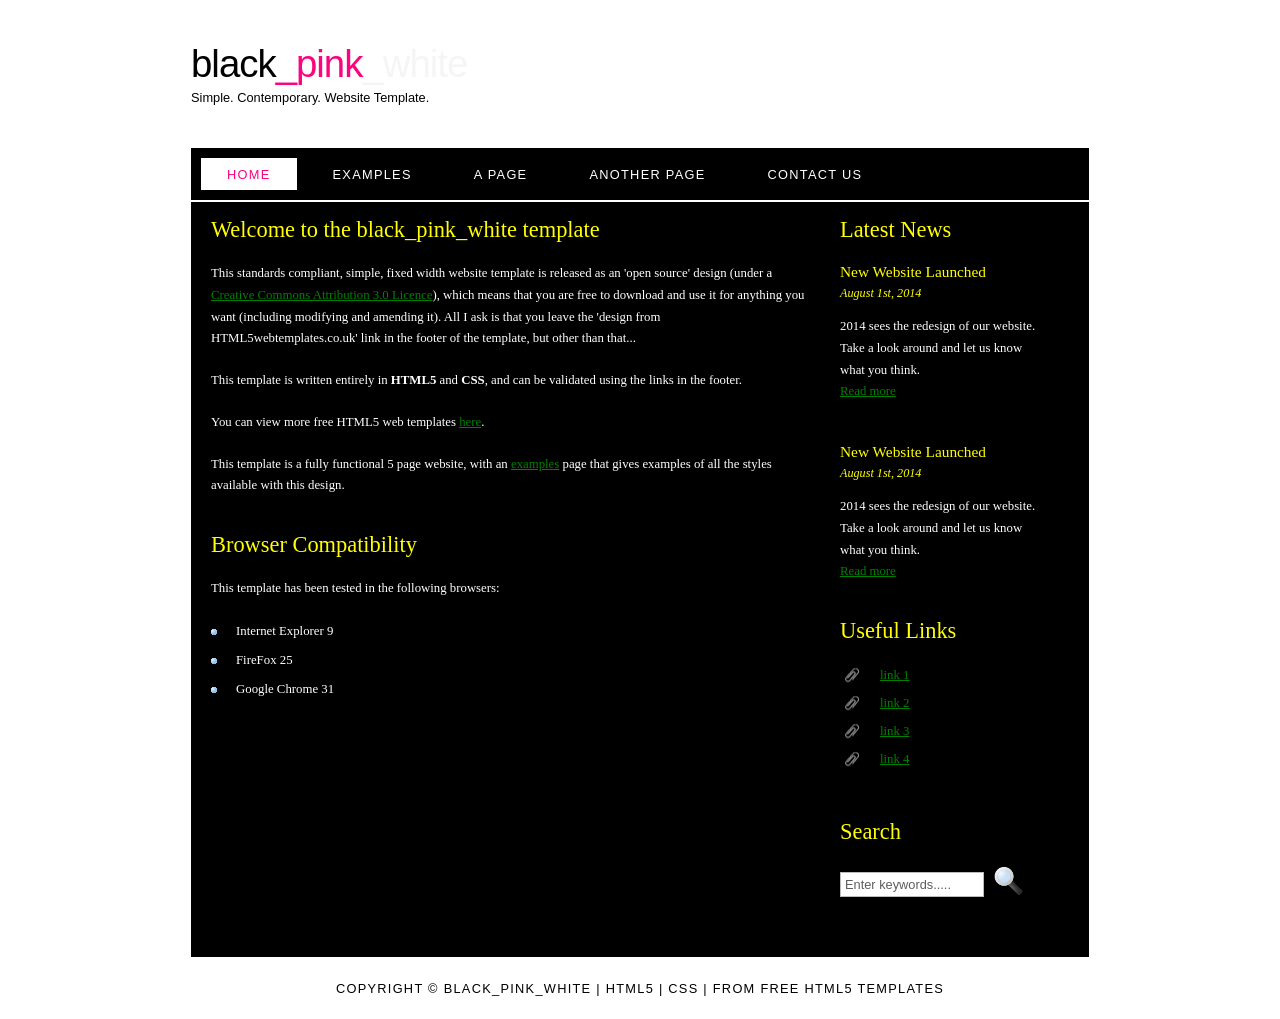
<file: index.html>
<!DOCTYPE HTML>
<html>

<head>
  <title>black_pink_white</title>
  <meta name="description" content="website description" />
  <meta name="keywords" content="website keywords, website keywords" />
  <meta http-equiv="content-type" content="text/html; charset=UTF-8" />
  <link rel="stylesheet" type="text/css" href="style/style.css" title="style" />
</head>

<body>
  <div id="main">
    <div id="header">
      <div id="logo">
        <div id="logo_text">
          <!-- class="logo_colour", allows you to change the colour of the text -->
          <h1><a href="index.html">black<span class="logo_colour">_pink</span><span class="logo_colour2">_white</span></a></h1>
          <h2>Simple. Contemporary. Website Template.</h2>
        </div>
      </div>
      <div id="menubar">
        <ul id="menu">
          <!-- put class="selected" in the li tag for the selected page - to highlight which page you're on -->
          <li class="selected"><a href="index.html">Home</a></li>
          <li><a href="examples.html">Examples</a></li>
          <li><a href="page.html">A Page</a></li>
          <li><a href="another_page.html">Another Page</a></li>
          <li><a href="contact.html">Contact Us</a></li>
        </ul>
      </div>
    </div>
    <div id="site_content">
      <div class="sidebar">
        <!-- insert your sidebar items here -->
        <h3>Latest News</h3>
        <h4>New Website Launched</h4>
        <h5>August 1st, 2014</h5>
        <p>2014 sees the redesign of our website. Take a look around and let us know what you think.<br /><a href="#">Read more</a></p>
        <p></p>
        <h4>New Website Launched</h4>
        <h5>August 1st, 2014</h5>
        <p>2014 sees the redesign of our website. Take a look around and let us know what you think.<br /><a href="#">Read more</a></p>
        <h3>Useful Links</h3>
        <ul>
          <li><a href="#">link 1</a></li>
          <li><a href="#">link 2</a></li>
          <li><a href="#">link 3</a></li>
          <li><a href="#">link 4</a></li>
        </ul>
        <h3>Search</h3>
        <form method="post" action="#" id="search_form">
          <p>
            <input class="search" type="text" name="search_field" value="Enter keywords....." />
            <input name="search" type="image" style="border: 0; margin: 0 0 -9px 5px;" src="style/search.png" alt="Search" title="Search" />
          </p>
        </form>
      </div>
      <div id="content">
        <!-- insert the page content here -->
        <h1>Welcome to the black_pink_white template</h1>
        <p>This standards compliant, simple, fixed width website template is released as an 'open source' design (under a <a href="http://creativecommons.org/licenses/by/3.0">Creative Commons Attribution 3.0 Licence</a>), which means that you are free to download and use it for anything you want (including modifying and amending it). All I ask is that you leave the 'design from HTML5webtemplates.co.uk' link in the footer of the template, but other than that...</p>
        <p>This template is written entirely in <strong>HTML5</strong> and <strong>CSS</strong>, and can be validated using the links in the footer.</p>
        <p>You can view more free HTML5 web templates <a href="http://www.html5webtemplates.co.uk">here</a>.</p>
        <p>This template is a fully functional 5 page website, with an <a href="examples.html">examples</a> page that gives examples of all the styles available with this design.</p>
        <h2>Browser Compatibility</h2>
        <p>This template has been tested in the following browsers:</p>
        <ul>
          <li>Internet Explorer 9</li>
          <li>FireFox 25</li>
          <li>Google Chrome 31</li>
        </ul>
      </div>
    </div>
    <div id="footer">
      Copyright &copy; black_pink_white | <a href="http://validator.w3.org/check?uri=referer">HTML5</a> | <a href="http://jigsaw.w3.org/css-validator/check/referer">CSS</a> | from <a href="http://www.html5webtemplates.co.uk">free HTML5 templates</a>
    </div>
  </div>
</body>
</html>
</file>
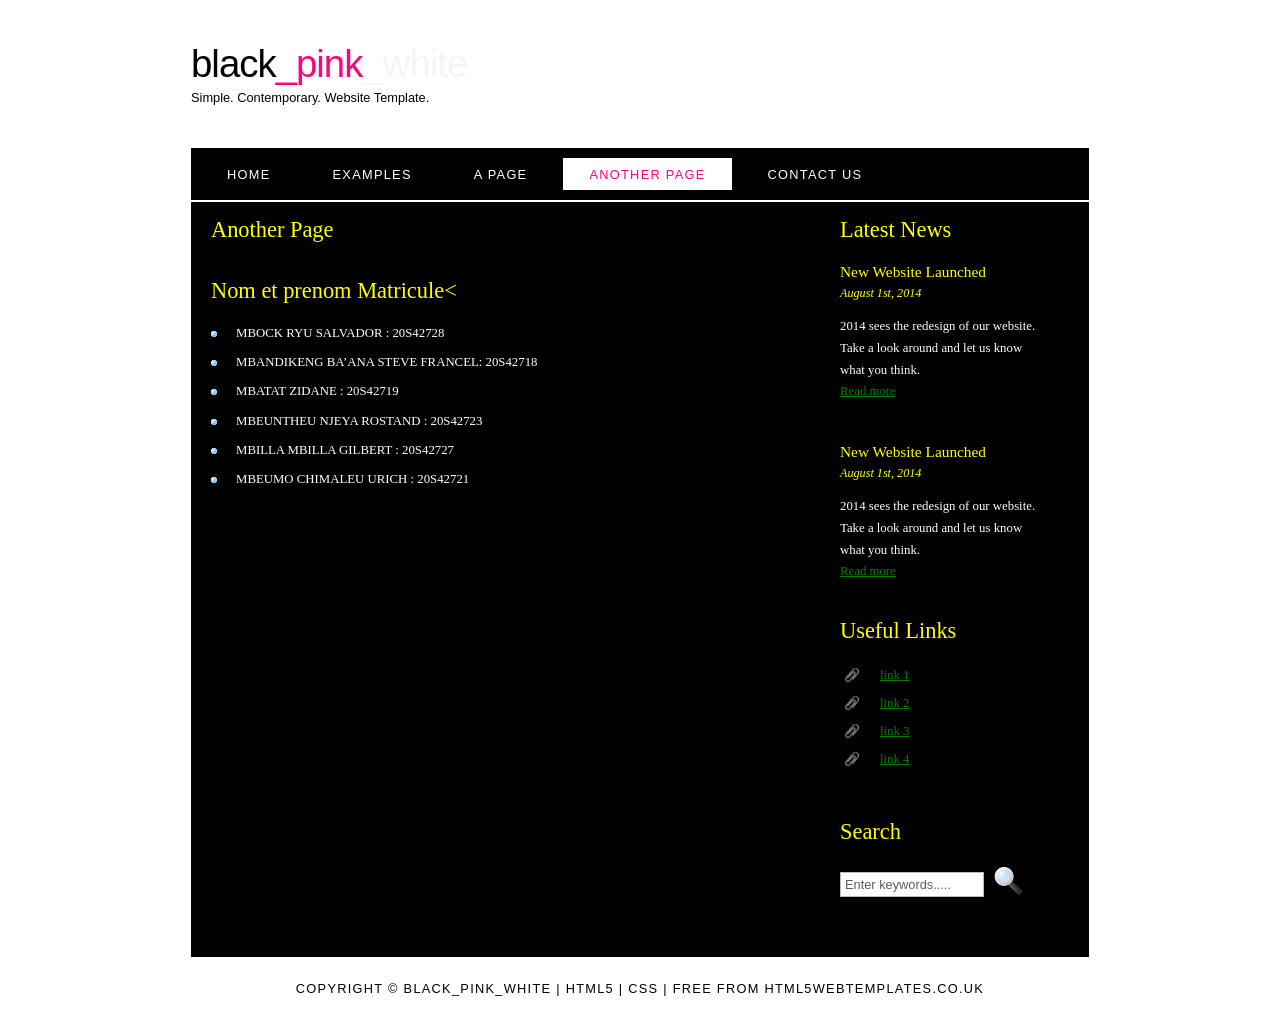
<file: another_page.html>
<!DOCTYPE HTML>
<html>

<head>
  <title>black_pink_white - another page</title>
  <meta name="description" content="website description" />
  <meta name="keywords" content="website keywords, website keywords" />
  <meta http-equiv="content-type" content="text/html; charset=UTF-8" />
  <link rel="stylesheet" type="text/css" href="style/style.css" title="style" />
</head>

<body>
  <div id="main">
    <div id="header">
      <div id="logo">
        <div id="logo_text">
          <!-- class="logo_colour", allows you to change the colour of the text -->
          <h1><a href="index.html">black<span class="logo_colour">_pink</span><span class="logo_colour2">_white</span></a></h1>
          <h2>Simple. Contemporary. Website Template.</h2>
        </div>
      </div>
      <div id="menubar">
        <ul id="menu">
          <!-- put class="selected" in the li tag for the selected page - to highlight which page you're on -->
          <li><a href="index.html">Home</a></li>
          <li><a href="examples.html">Examples</a></li>
          <li><a href="page.html">A Page</a></li>
          <li class="selected"><a href="another_page.html">Another Page</a></li>
          <li><a href="contact.html">Contact Us</a></li>
        </ul>
      </div>
    </div>
    <div id="site_content">
      <div class="sidebar">
        <!-- insert your sidebar items here -->
        <h3>Latest News</h3>
        <h4>New Website Launched</h4>
        <h5>August 1st, 2014</h5>
        <p>2014 sees the redesign of our website. Take a look around and let us know what you think.<br /><a href="#">Read more</a></p>
        <p></p>
        <h4>New Website Launched</h4>
        <h5>August 1st, 2014</h5>
        <p>2014 sees the redesign of our website. Take a look around and let us know what you think.<br /><a href="#">Read more</a></p>
        <h3>Useful Links</h3>
        <ul>
          <li><a href="#">link 1</a></li>
          <li><a href="#">link 2</a></li>
          <li><a href="#">link 3</a></li>
          <li><a href="#">link 4</a></li>
        </ul>
        <h3>Search</h3>
        <form method="post" action="#" id="search_form">
          <p>
            <input class="search" type="text" name="search_field" value="Enter keywords....." />
            <input name="search" type="image" style="border: 0; margin: 0 0 -9px 5px;" src="style/search.png" alt="Search" title="Search" />
          </p>
        </form>
      </div>
      <div id="content">
        <!-- insert the page content here -->
        <h1>Another Page</h1>
         <H2>Nom et prenom    Matricule<<br>   </H2>
         
         <ul>
<li> MBOCK RYU SALVADOR             :	20S42728<br>
<li>MBANDIKENG BA’ANA STEVE FRANCEL:	20S42718
<li>MBATAT ZIDANE                  :	20S42719
<li>MBEUNTHEU NJEYA ROSTAND        :	20S42723
<li> MBILLA MBILLA GILBERT         :  20S42727
<li>MBEUMO CHIMALEU URICH          :	20S42721</li>
</ul>

      </div>
    </div>
    <div id="footer">
      Copyright &copy; black_pink_white | <a href="http://validator.w3.org/check?uri=referer">HTML5</a> | <a href="http://jigsaw.w3.org/css-validator/check/referer">CSS</a> | free from html5webtemplates.co.uk
    </div>
  </div>
</body>
</html>
</file>
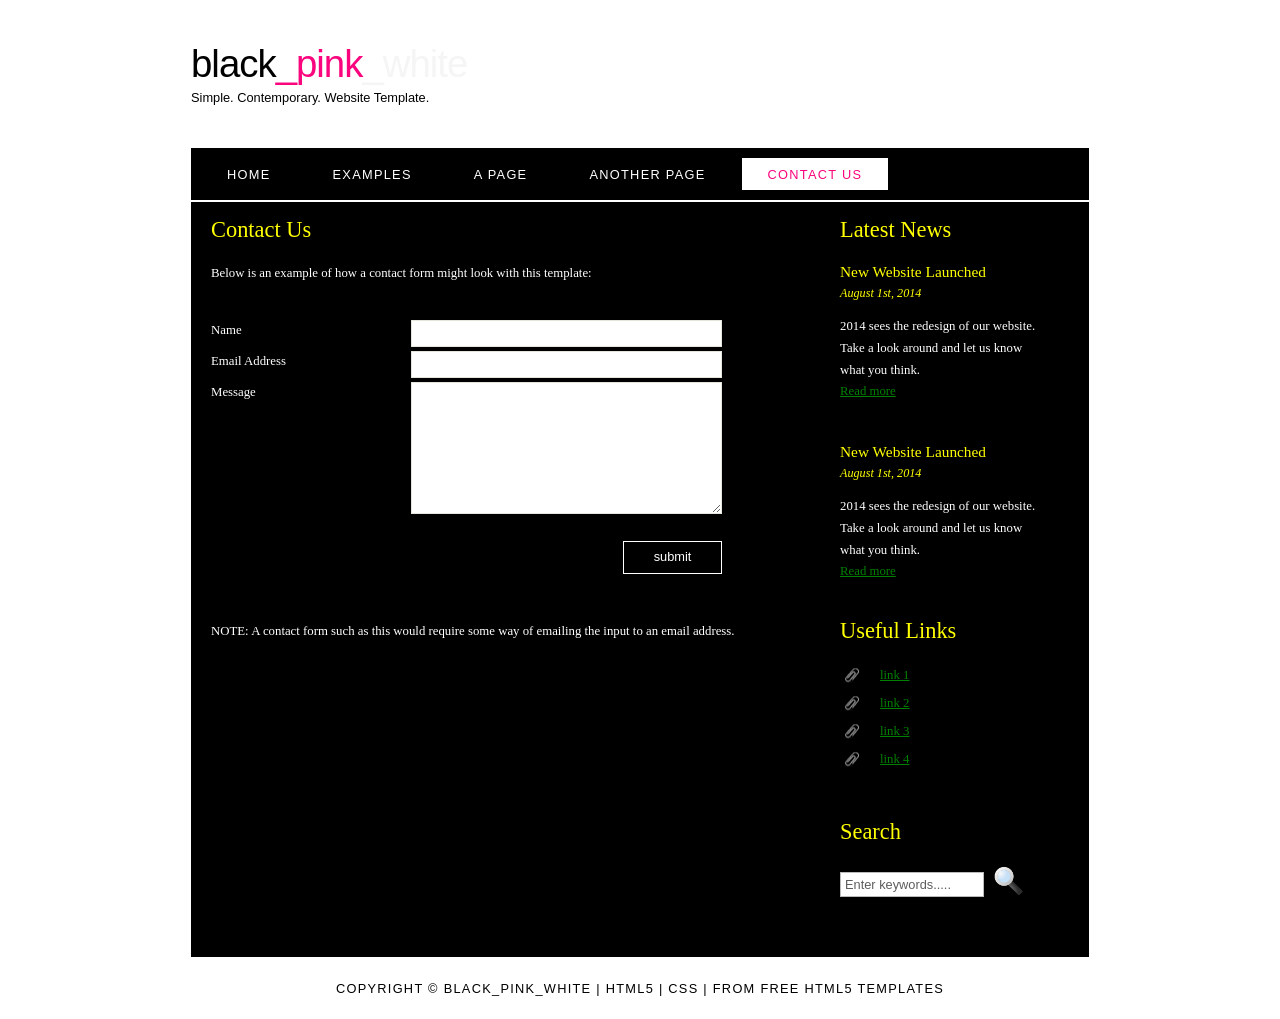
<file: contact.html>
<!DOCTYPE HTML>
<html>

<head>
  <title>black_pink_white - contact us</title>
  <meta name="description" content="website description" />
  <meta name="keywords" content="website keywords, website keywords" />
  <meta http-equiv="content-type" content="text/html; charset=UTF-8" />
  <link rel="stylesheet" type="text/css" href="style/style.css" title="style" />
</head>

<body>
  <div id="main">
    <div id="header">
      <div id="logo">
        <div id="logo_text">
          <!-- class="logo_colour", allows you to change the colour of the text -->
          <h1><a href="index.html">black<span class="logo_colour">_pink</span><span class="logo_colour2">_white</span></a></h1>
          <h2>Simple. Contemporary. Website Template.</h2>
        </div>
      </div>
      <div id="menubar">
        <ul id="menu">
          <!-- put class="selected" in the li tag for the selected page - to highlight which page you're on -->
          <li><a href="index.html">Home</a></li>
          <li><a href="examples.html">Examples</a></li>
          <li><a href="page.html">A Page</a></li>
          <li><a href="another_page.html">Another Page</a></li>
          <li class="selected"><a href="contact.html">Contact Us</a></li>
        </ul>
      </div>
    </div>
    <div id="site_content">
      <div class="sidebar">
        <!-- insert your sidebar items here -->
        <h3>Latest News</h3>
        <h4>New Website Launched</h4>
        <h5>August 1st, 2014</h5>
        <p>2014 sees the redesign of our website. Take a look around and let us know what you think.<br /><a href="#">Read more</a></p>
        <p></p>
        <h4>New Website Launched</h4>
        <h5>August 1st, 2014</h5>
        <p>2014 sees the redesign of our website. Take a look around and let us know what you think.<br /><a href="#">Read more</a></p>
        <h3>Useful Links</h3>
        <ul>
          <li><a href="#">link 1</a></li>
          <li><a href="#">link 2</a></li>
          <li><a href="#">link 3</a></li>
          <li><a href="#">link 4</a></li>
        </ul>
        <h3>Search</h3>
        <form method="post" action="#" id="search_form">
          <p>
            <input class="search" type="text" name="search_field" value="Enter keywords....." />
            <input name="search" type="image" style="border: 0; margin: 0 0 -9px 5px;" src="style/search.png" alt="Search" title="Search" />
          </p>
        </form>
      </div>
      <div id="content">
        <!-- insert the page content here -->
        <h1>Contact Us</h1>
        <p>Below is an example of how a contact form might look with this template:</p>
        <form action="#" method="post">
          <div class="form_settings">
            <p><span>Name</span><input class="contact" type="text" name="your_name" value="" /></p>
            <p><span>Email Address</span><input class="contact" type="text" name="your_email" value="" /></p>
            <p><span>Message</span><textarea class="contact textarea" rows="8" cols="50" name="your_enquiry"></textarea></p>
            <p style="padding-top: 15px"><span>&nbsp;</span><input class="submit" type="submit" name="contact_submitted" value="submit" /></p>
          </div>
        </form>
        <p><br /><br />NOTE: A contact form such as this would require some way of emailing the input to an email address.</p>
      </div>
    </div>
    <div id="footer">
      Copyright &copy; black_pink_white | <a href="http://validator.w3.org/check?uri=referer">HTML5</a> | <a href="http://jigsaw.w3.org/css-validator/check/referer">CSS</a> | from <a href="http://www.html5webtemplates.co.uk">free HTML5 templates</a>
    </div>
  </div>
</body>
</html>
</file>
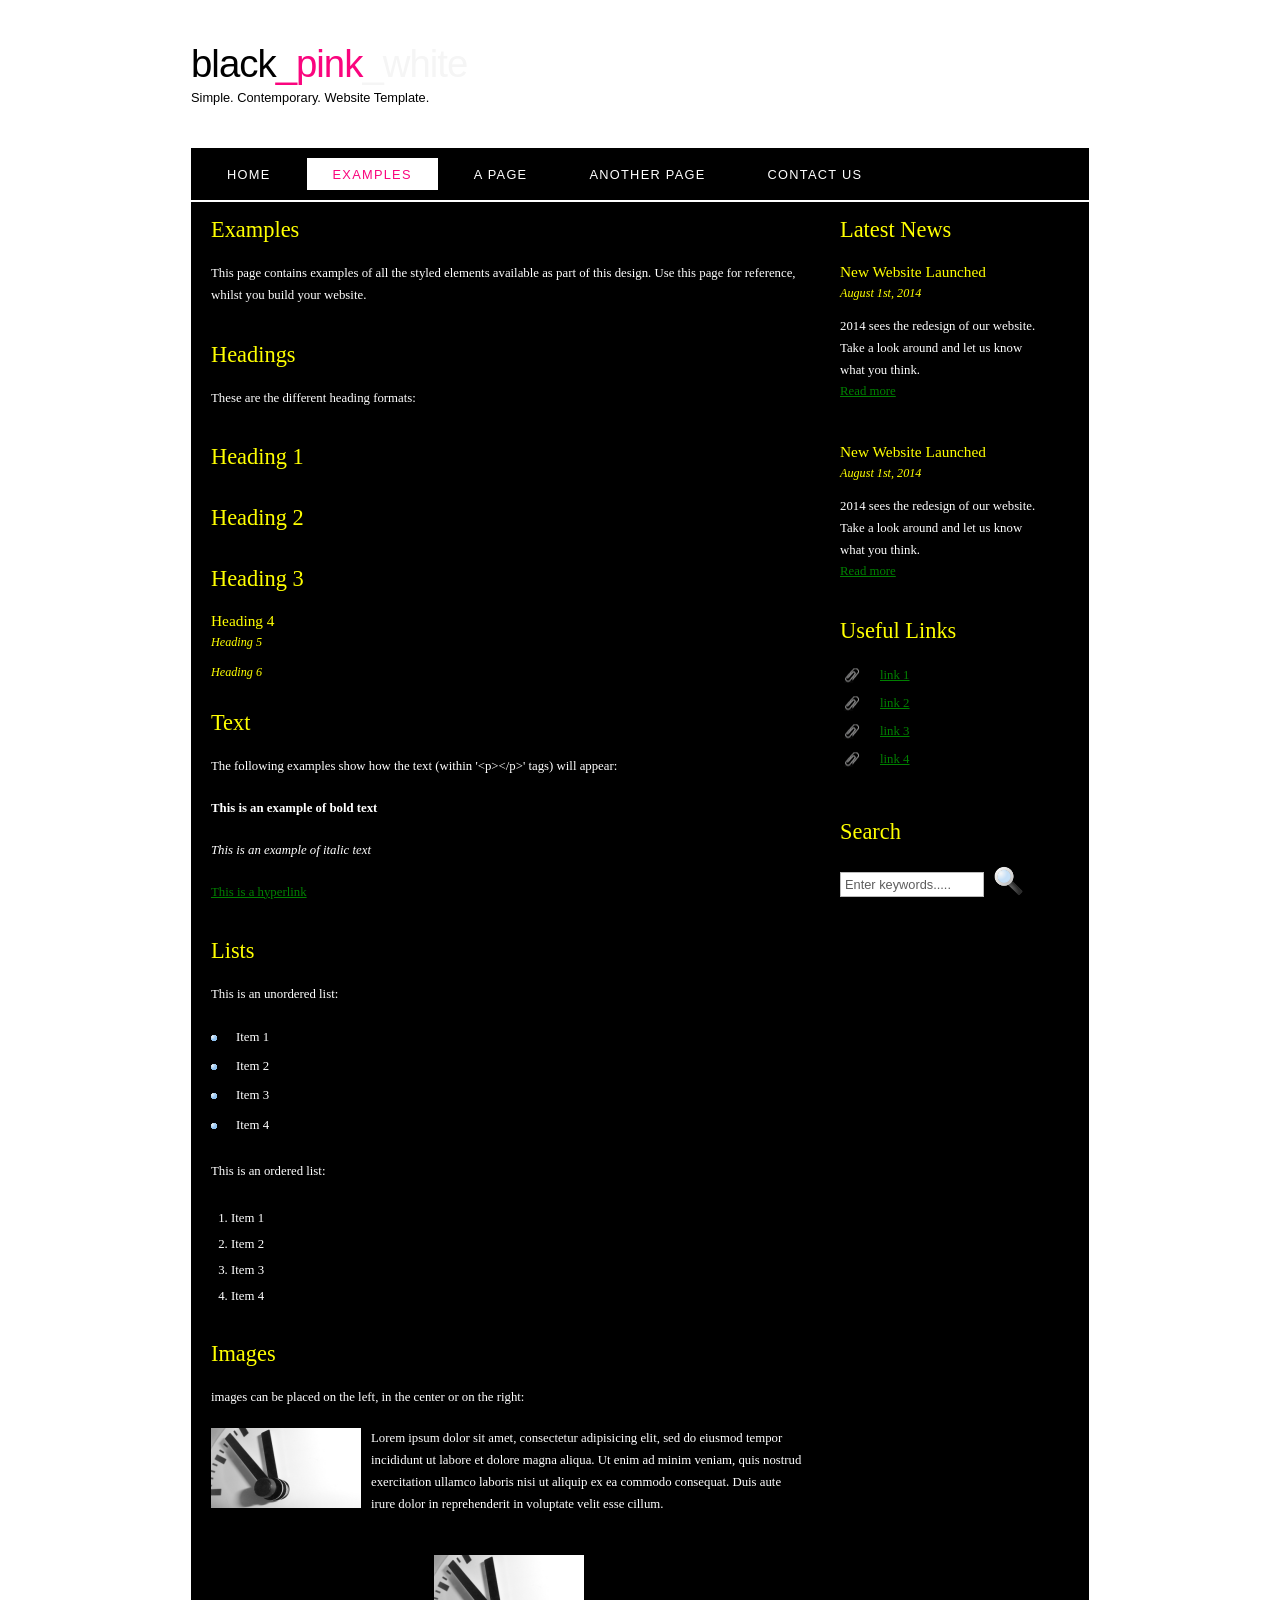
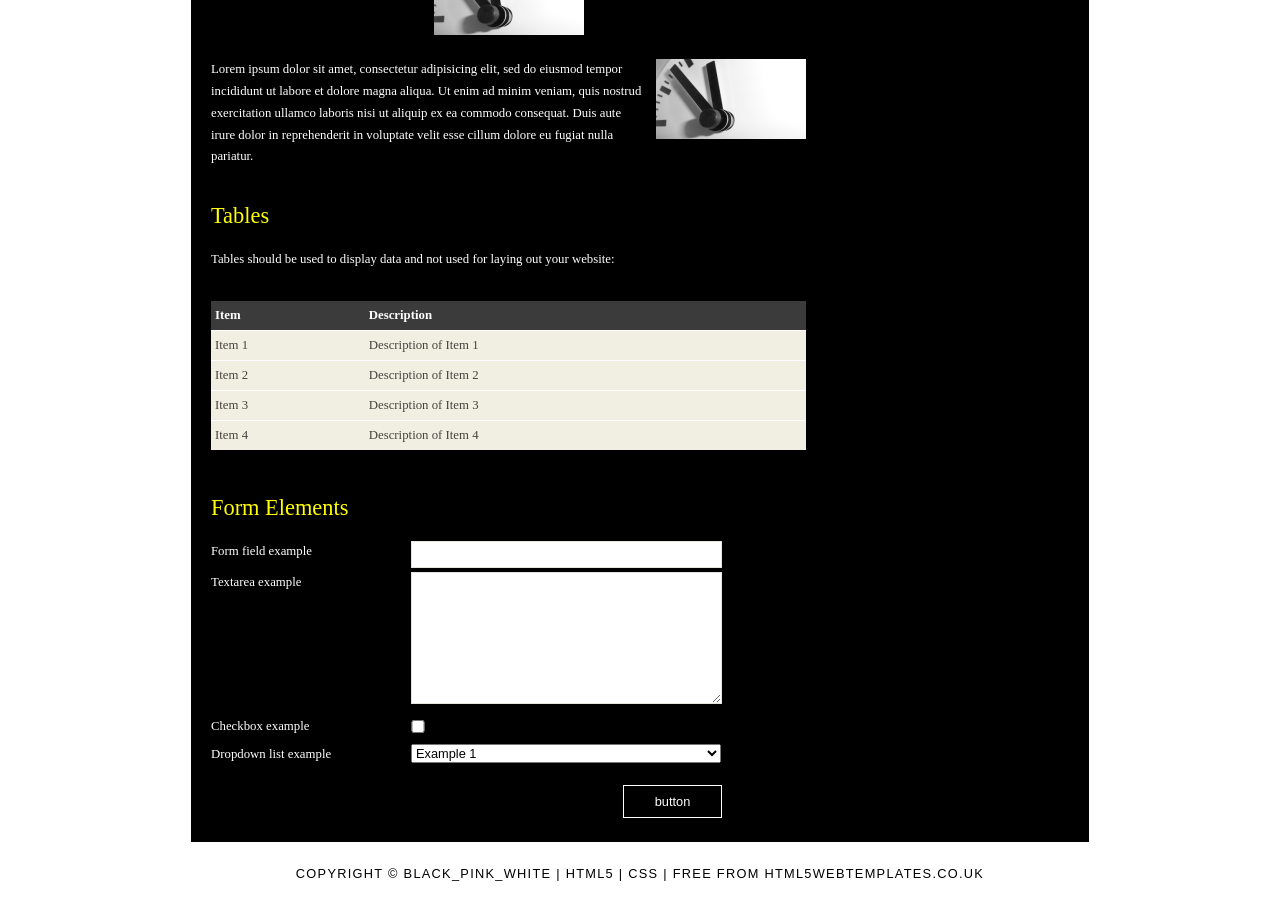
<file: examples.html>
<!DOCTYPE HTML>
<html>

<head>
  <title>black_pink_white - examples</title>
  <meta name="description" content="website description" />
  <meta name="keywords" content="website keywords, website keywords" />
  <meta http-equiv="content-type" content="text/html; charset=UTF-8" />
  <link rel="stylesheet" type="text/css" href="style/style.css" title="style" />
</head>

<body>
  <div id="main">
    <div id="header">
      <div id="logo">
        <div id="logo_text">
          <!-- class="logo_colour", allows you to change the colour of the text -->
          <h1><a href="index.html">black<span class="logo_colour">_pink</span><span class="logo_colour2">_white</span></a></h1>
          <h2>Simple. Contemporary. Website Template.</h2>
        </div>
      </div>
      <div id="menubar">
        <ul id="menu">
          <!-- put class="selected" in the li tag for the selected page - to highlight which page you're on -->
          <li><a href="index.html">Home</a></li>
          <li class="selected"><a href="examples.html">Examples</a></li>
          <li><a href="page.html">A Page</a></li>
          <li><a href="another_page.html">Another Page</a></li>
          <li><a href="contact.html">Contact Us</a></li>
        </ul>
      </div>
    </div>
    <div id="site_content">
      <div class="sidebar">
        <!-- insert your sidebar items here -->
        <h3>Latest News</h3>
        <h4>New Website Launched</h4>
        <h5>August 1st, 2014</h5>
        <p>2014 sees the redesign of our website. Take a look around and let us know what you think.<br /><a href="#">Read more</a></p>
        <p></p>
        <h4>New Website Launched</h4>
        <h5>August 1st, 2014</h5>
        <p>2014 sees the redesign of our website. Take a look around and let us know what you think.<br /><a href="#">Read more</a></p>
        <h3>Useful Links</h3>
        <ul>
          <li><a href="#">link 1</a></li>
          <li><a href="#">link 2</a></li>
          <li><a href="#">link 3</a></li>
          <li><a href="#">link 4</a></li>
        </ul>
        <h3>Search</h3>
        <form method="post" action="#" id="search_form">
          <p>
            <input class="search" type="text" name="search_field" value="Enter keywords....." />
            <input name="search" type="image" style="border: 0; margin: 0 0 -9px 5px;" src="style/search.png" alt="Search" title="Search" />
          </p>
        </form>
      </div>
      <div id="content">
        <!-- insert the page content here -->
        <h1>Examples</h1>
        <p>This page contains examples of all the styled elements available as part of this design. Use this page for reference, whilst you build your website.</p>
        <h2>Headings</h2>
        <p>These are the different heading formats:</p>
        <h1>Heading 1</h1>
        <h2>Heading 2</h2>
        <h3>Heading 3</h3>
        <h4>Heading 4</h4>
        <h5>Heading 5</h5>
        <h6>Heading 6</h6>
        <h2>Text</h2>
        <p>The following examples show how the text (within '&lt;p&gt;&lt;/p&gt;' tags) will appear:</p>
        <p><strong>This is an example of bold text</strong></p>
        <p><i>This is an example of italic text</i></p>
        <p><a href="#">This is a hyperlink</a></p>
        <h2>Lists</h2>
        <p>This is an unordered list:</p>
        <ul>
          <li>Item 1</li>
          <li>Item 2</li>
          <li>Item 3</li>
          <li>Item 4</li>
        </ul>
        <p>This is an ordered list:</p>
        <ol>
          <li>Item 1</li>
          <li>Item 2</li>
          <li>Item 3</li>
          <li>Item 4</li>
        </ol>
        <h2>Images</h2>
        <p>images can be placed on the left, in the center or on the right:</p>
        <span class="left"><img src="style/graphic.png" alt="example graphic" /></span>
        <p>
          Lorem ipsum dolor sit amet, consectetur adipisicing elit, sed do eiusmod tempor
          incididunt ut labore et dolore magna aliqua. Ut enim ad minim veniam, quis nostrud
          exercitation ullamco laboris nisi ut aliquip ex ea commodo consequat. Duis aute
          irure dolor in reprehenderit in voluptate velit esse cillum.
        </p>
        <span class="center"><img src="style/graphic.png" alt="example graphic" /></span>
        <span class="right"><img src="style/graphic.png" alt="example graphic" /></span>
        <p>
          Lorem ipsum dolor sit amet, consectetur adipisicing elit, sed do eiusmod tempor
          incididunt ut labore et dolore magna aliqua. Ut enim ad minim veniam, quis nostrud
          exercitation ullamco laboris nisi ut aliquip ex ea commodo consequat. Duis aute
          irure dolor in reprehenderit in voluptate velit esse cillum dolore eu fugiat nulla
          pariatur.
        </p>
        <h2>Tables</h2>
        <p>Tables should be used to display data and not used for laying out your website:</p>
        <table style="width:100%; border-spacing:0;">
          <tr><th>Item</th><th>Description</th></tr>
          <tr><td>Item 1</td><td>Description of Item 1</td></tr>
          <tr><td>Item 2</td><td>Description of Item 2</td></tr>
          <tr><td>Item 3</td><td>Description of Item 3</td></tr>
          <tr><td>Item 4</td><td>Description of Item 4</td></tr>
        </table>
        <h2>Form Elements</h2>
        <form action="#" method="post">
          <div class="form_settings">
            <p><span>Form field example</span><input type="text" name="name" value="" /></p>
            <p><span>Textarea example</span><textarea rows="8" cols="50" name="name"></textarea></p>
            <p><span>Checkbox example</span><input class="checkbox" type="checkbox" name="name" value="" /></p>
            <p><span>Dropdown list example</span><select id="id" name="name"><option value="1">Example 1</option><option value="2">Example 2</option></select></p>
            <p style="padding-top: 15px"><span>&nbsp;</span><input class="submit" type="submit" name="name" value="button" /></p>
          </div>
        </form>
      </div>
    </div>
    <div id="footer">
      Copyright &copy; black_pink_white | <a href="http://validator.w3.org/check?uri=referer">HTML5</a> | <a href="http://jigsaw.w3.org/css-validator/check/referer">CSS</a> | free from html5webtemplates.co.uk
    </div>
  </div>
</body>
</html>
</file>
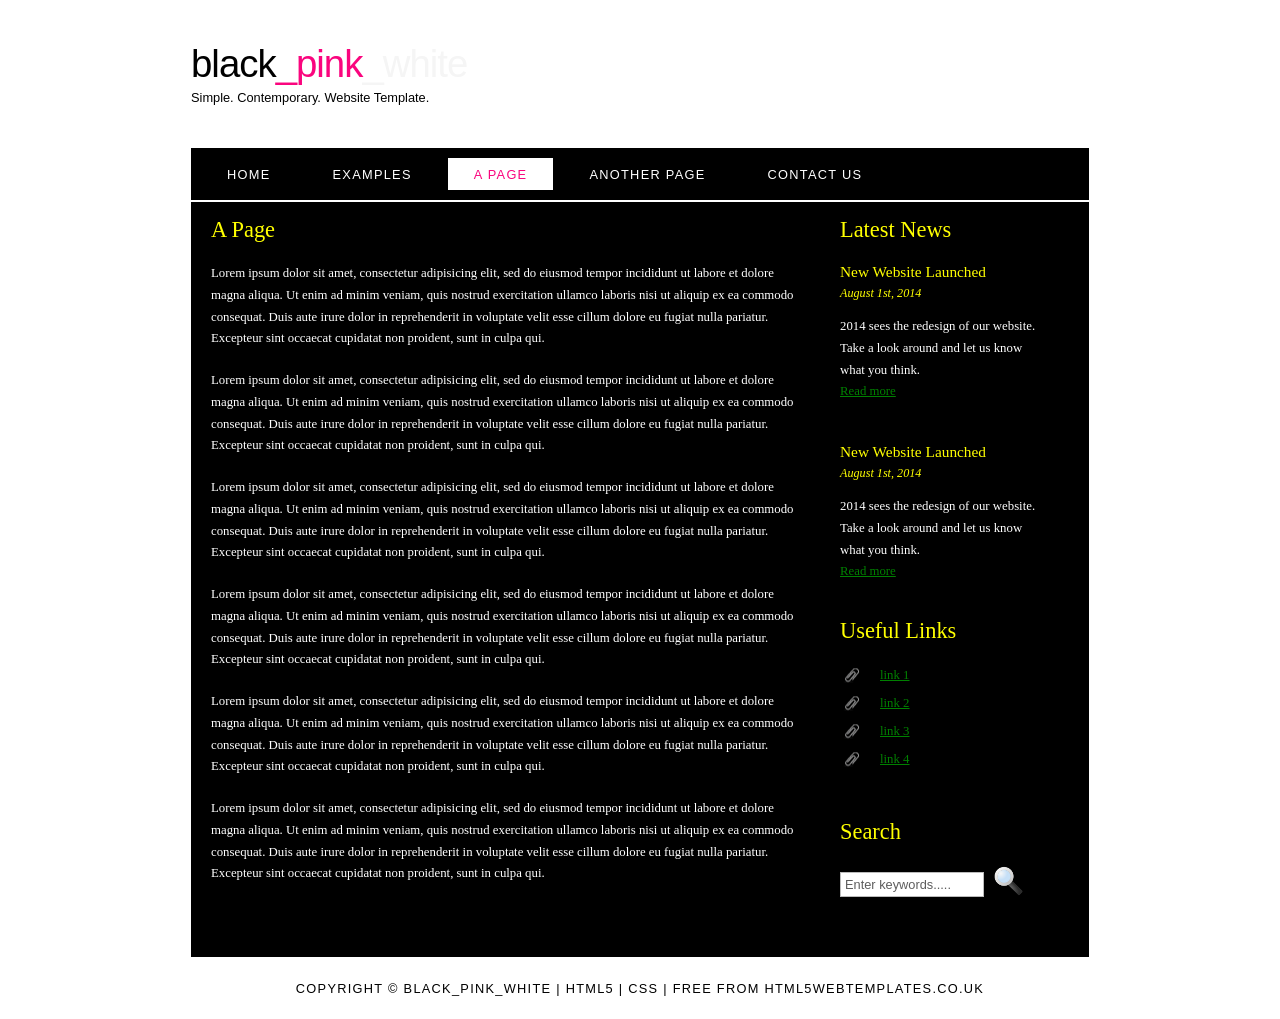
<file: page.html>
<!DOCTYPE HTML>
<html>

<head>
  <title>black_pink_white - a page</title>
  <meta name="description" content="website description" />
  <meta name="keywords" content="website keywords, website keywords" />
  <meta http-equiv="content-type" content="text/html; charset=UTF-8" />
  <link rel="stylesheet" type="text/css" href="style/style.css" title="style" />
</head>

<body>
  <div id="main">
    <div id="header">
      <div id="logo">
        <div id="logo_text">
          <!-- class="logo_colour", allows you to change the colour of the text -->
          <h1><a href="index.html">black<span class="logo_colour">_pink</span><span class="logo_colour2">_white</span></a></h1>
          <h2>Simple. Contemporary. Website Template.</h2>
        </div>
      </div>
      <div id="menubar">
        <ul id="menu">
          <!-- put class="selected" in the li tag for the selected page - to highlight which page you're on -->
          <li><a href="index.html">Home</a></li>
          <li><a href="examples.html">Examples</a></li>
          <li class="selected"><a href="page.html">A Page</a></li>
          <li><a href="another_page.html">Another Page</a></li>
          <li><a href="contact.html">Contact Us</a></li>
        </ul>
      </div>
    </div>
    <div id="site_content">
      <div class="sidebar">
        <!-- insert your sidebar items here -->
        <h3>Latest News</h3>
        <h4>New Website Launched</h4>
        <h5>August 1st, 2014</h5>
        <p>2014 sees the redesign of our website. Take a look around and let us know what you think.<br /><a href="#">Read more</a></p>
        <p></p>
        <h4>New Website Launched</h4>
        <h5>August 1st, 2014</h5>
        <p>2014 sees the redesign of our website. Take a look around and let us know what you think.<br /><a href="#">Read more</a></p>
        <h3>Useful Links</h3>
        <ul>
          <li><a href="#">link 1</a></li>
          <li><a href="#">link 2</a></li>
          <li><a href="#">link 3</a></li>
          <li><a href="#">link 4</a></li>
        </ul>
        <h3>Search</h3>
        <form method="post" action="#" id="search_form">
          <p>
            <input class="search" type="text" name="search_field" value="Enter keywords....." />
            <input name="search" type="image" style="border: 0; margin: 0 0 -9px 5px;" src="style/search.png" alt="Search" title="Search" />
          </p>
        </form>
      </div>
      <div id="content">
        <!-- insert the page content here -->
        <h1>A Page</h1>
        <p>Lorem ipsum dolor sit amet, consectetur adipisicing elit, sed do eiusmod tempor incididunt ut labore et dolore magna aliqua. Ut enim ad minim veniam, quis nostrud exercitation ullamco laboris nisi ut aliquip ex ea commodo consequat. Duis aute irure dolor in reprehenderit in voluptate velit esse cillum dolore eu fugiat nulla pariatur. Excepteur sint occaecat cupidatat non proident, sunt in culpa qui.</p>
        <p>Lorem ipsum dolor sit amet, consectetur adipisicing elit, sed do eiusmod tempor incididunt ut labore et dolore magna aliqua. Ut enim ad minim veniam, quis nostrud exercitation ullamco laboris nisi ut aliquip ex ea commodo consequat. Duis aute irure dolor in reprehenderit in voluptate velit esse cillum dolore eu fugiat nulla pariatur. Excepteur sint occaecat cupidatat non proident, sunt in culpa qui.</p>
        <p>Lorem ipsum dolor sit amet, consectetur adipisicing elit, sed do eiusmod tempor incididunt ut labore et dolore magna aliqua. Ut enim ad minim veniam, quis nostrud exercitation ullamco laboris nisi ut aliquip ex ea commodo consequat. Duis aute irure dolor in reprehenderit in voluptate velit esse cillum dolore eu fugiat nulla pariatur. Excepteur sint occaecat cupidatat non proident, sunt in culpa qui.</p>
        <p>Lorem ipsum dolor sit amet, consectetur adipisicing elit, sed do eiusmod tempor incididunt ut labore et dolore magna aliqua. Ut enim ad minim veniam, quis nostrud exercitation ullamco laboris nisi ut aliquip ex ea commodo consequat. Duis aute irure dolor in reprehenderit in voluptate velit esse cillum dolore eu fugiat nulla pariatur. Excepteur sint occaecat cupidatat non proident, sunt in culpa qui.</p>
        <p>Lorem ipsum dolor sit amet, consectetur adipisicing elit, sed do eiusmod tempor incididunt ut labore et dolore magna aliqua. Ut enim ad minim veniam, quis nostrud exercitation ullamco laboris nisi ut aliquip ex ea commodo consequat. Duis aute irure dolor in reprehenderit in voluptate velit esse cillum dolore eu fugiat nulla pariatur. Excepteur sint occaecat cupidatat non proident, sunt in culpa qui.</p>
        <p>Lorem ipsum dolor sit amet, consectetur adipisicing elit, sed do eiusmod tempor incididunt ut labore et dolore magna aliqua. Ut enim ad minim veniam, quis nostrud exercitation ullamco laboris nisi ut aliquip ex ea commodo consequat. Duis aute irure dolor in reprehenderit in voluptate velit esse cillum dolore eu fugiat nulla pariatur. Excepteur sint occaecat cupidatat non proident, sunt in culpa qui.</p>
      </div>
    </div>
    <div id="footer">
      Copyright &copy; black_pink_white | <a href="http://validator.w3.org/check?uri=referer">HTML5</a> | <a href="http://jigsaw.w3.org/css-validator/check/referer">CSS</a> | free from html5webtemplates.co.uk
    </div>
  </div>
</body>
</html>
</file>
<file: style/style.css>
html
{ height: 100%;}

*
{ margin: 0;
  padding: 0;}

body
{ font: normal .80em 'trebuchet ms', Times New Roman, sans-serif;
  background: #F0EFE2 url(background.png) repeat;
  color: #FFF;}

p
{ padding: 0 0 20px 0;
  line-height: 1.7em;}

img
{ border: 2;}

h1, h2, h3, h4, h5, h6 
{ font: normal 175% 'century gothic', Times New Roman, sans-serif;
  color: yellow;
  margin: 0 0 15px 0;
  padding: 15px 0 5px 0;}
{ 
	font: normal 175% 'century gothic', Times New Roman, sans-serif;}

h4, h5, h6
{ margin: 0;
  padding: 0 0 5px 0;
  font: normal 120% Times New Roman, sans-serif;}

h5, h6
{ font: italic 95% Times New Roman, sans-serif;
  padding: 0 0 15px 0;}

a, a:hover
{ outline: none;
  text-decoration: underline;
  color: green;}

a:hover
{ text-decoration: none;}

.left
{ float: left;
  width: auto;
  margin-right: 10px;}

.right
{ float: right; 
  width: auto;
  margin-left: 10px;}

.center
{ display: block;
  text-align: center;
  margin: 20px auto;}

blockquote
{ margin: 20px 0; 
  padding: 10px 20px 0 20px;
  border: 1px solid #E5E5DB;
  background: #FFF;}

ul
{ margin: 2px 0 22px 17px;}

ul li
{ list-style-type: circle;
  margin: 0 0 6px 0; 
  padding: 0 0 4px 5px;}

ol
{ margin: 8px 0 22px 20px;}

ol li
{ margin: 0 0 11px 0;}

#main, #logo, #menubar, #site_content, #footer
{ margin-left: auto; 
  margin-right: auto;}

#header
{ background: transparent;
  height: 202px;}

#logo
{ width: 898px;
  position: relative;
  height: 148px;}

#logo #logo_text 
{ position: absolute; 
  top: 20px;
  left: 0;}

#logo h1, #logo h2
{ font: normal 300% 'century gothic', arial, sans-serif;
  border-bottom: 0;
  text-transform: none;
  margin: 0;}

#logo_text h1, #logo_text h1 a, #logo_text h1 a:hover 
{ padding: 22px 0 0 0;
  color: #000;
  letter-spacing: -1px;
  text-decoration: none;}

#logo_text h1 a .logo_colour
{ color: #FA057E;}

#logo_text h1 a .logo_colour2
{ color: #f5f5f5;}

#logo_text h2
{ font-size: 100%;
  padding: 4px 0 0 0;
  color: #000;}

#menubar
{ width: 898px;
  height: 52px;
  padding: 0;
  background: #000;} 

ul#menu, ul#menu li
{ float: left;
  margin: 0; 
  padding: 0;}

ul#menu li
{ list-style: none;}

ul#menu li a
{ letter-spacing: 0.1em;
  font: normal 100% arial, sans-serif;
  display: block; 
  float: left; 
  height: 17px;
  margin: 10px 0 0 10px;
  padding: 9px 26px 6px 26px;
  text-align: center;
  color: #FFF;
  text-transform: uppercase;
  text-decoration: none;
  background: transparent;} 

ul#menu li a:hover, ul#menu li.selected a, ul#menu li.selected a:hover
{ color: #FA057E;
  background: #fff;}

#site_content
{ width: 854px;
  overflow: hidden;
  margin: 0 auto 0 auto;
  padding: 0 24px 20px 20px;
  background: #000;} 

.sidebar
{ float: right;
  width: 210px;
  padding: 0 15px 20px 15px;}

.sidebar ul
{ width: 198px; 
  padding: 4px 0 0 0; 
  margin: 4px 0 30px 0;}

.sidebar li
{ list-style: none; 
  padding: 0 0 7px 0; }

.sidebar li a, .sidebar li a:hover
{ padding: 0 0 0 40px;
  display: block;
  background: transparent url(link.png) no-repeat left center;} 

.sidebar li a.selected
{ color: #7E2451;
  text-decoration: none;} 

#content
{ text-align: left;
  float: left;
  width: 595px;
  padding: 0;}

#content ul
{ margin: 2px 0 22px 0px;}

#content ul li
{ list-style-type: none;
  background: url(bullet.png) no-repeat;
  margin: 0 0 6px 0; 
  padding: 0 0 4px 25px;
  line-height: 1.5em;}

#footer
{ width: 898px;
  font: normal 100% 'lucida sans unicode', arial, sans-serif;
  height: 33px;
  padding: 24px 0 5px 0;
  text-align: center; 
  background: transparent;
  color: #000;
  text-transform: uppercase;
  letter-spacing: 0.1em;}

#footer a
{ color: #000;
  text-decoration: none;}

#footer a:hover
{ color: #000;
  text-decoration: underline;}

.search
{ color: #5D5D5D; 
  border: 1px solid #BBB; 
  width: 134px; 
  padding: 4px; 
  font: 100% arial, sans-serif;}

#colours
{ height: 0px;
  text-align: right;
  padding: 66px 16px 0px 300px;}
  
.form_settings
{ margin: 15px 0 0 0;}

.form_settings p
{ padding: 0 0 4px 0;}

.form_settings span
{ float: left; 
  width: 200px; 
  text-align: left;}
  
.form_settings input, .form_settings textarea
{ padding: 5px; 
  width: 299px; 
  font: 100% arial; 
  border: 1px solid #E5E5DB; 
  background: #FFF; 
  color: #47433F;}
  
.form_settings .submit
{ font: 100% arial; 
  border: 1px solid; 
  width: 99px; 
  margin: 0 0 0 212px; 
  height: 33px;
  padding: 2px 0 3px 0;
  cursor: pointer; 
  background: #000; 
  color: #FFF;}

.form_settings textarea, .form_settings select
{ font: 100% arial; 
  width: 299px;}

.form_settings select
{ width: 310px;}

.form_settings .checkbox
{ margin: 4px 0; 
  padding: 0; 
  width: 14px;
  border: 0;
  background: none;}

.separator
{ width: 100%;
  height: 0;
  border-top: 1px solid #D9D5CF;
  border-bottom: 1px solid #FFF;
  margin: 0 0 20px 0;}
  
table
{ margin: 10px 0 30px 0;}

table tr th, table tr td
{ background: #3B3B3B;
  color: #FFF;
  padding: 7px 4px;
  text-align: left;}
  
table tr td
{ background: #F0EFE2;
  color: #47433F;
  border-top: 1px solid #FFF;}
</file>
